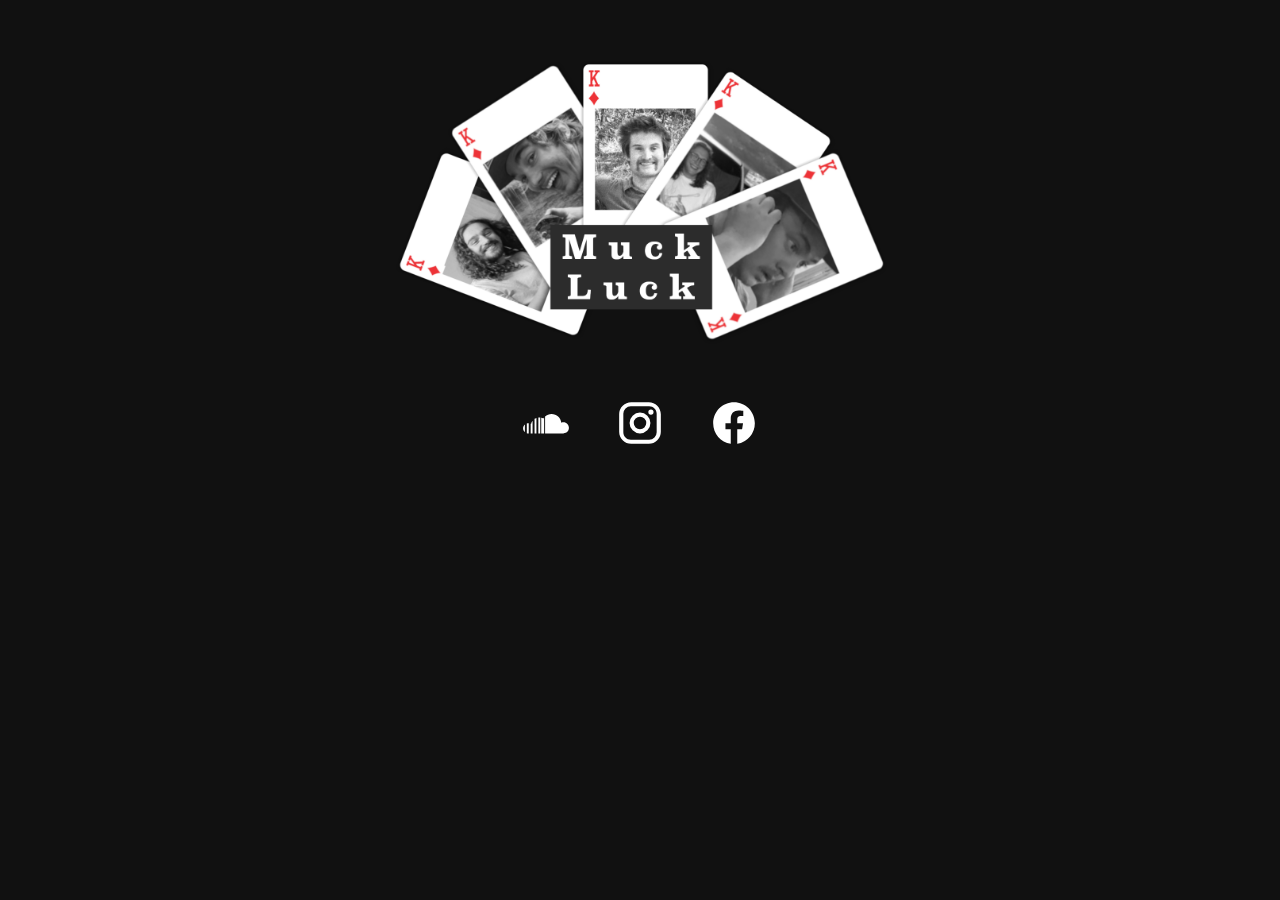
<file: index.html>
<!doctype html>
<html lang="en">
  <head>
    <meta charset="utf-8">
    <meta name="viewport" content="width=device-width, initial-scale=1">
    <title>Muck Luck</title>
    <link rel="stylesheet" href="styles.css">
  </head>
  <body>
    <div>
      <img src="img/muck-luck.png" class="logo">
    </div>
    <div class="socials">
      <a href="https://soundcloud.com/muck-luck"><img src="img/soundcloud.svg"></a>
      <a href="https://instagram.com/mck_luck"><img src="img/instagram.svg"></a>
      <a href="https://facebook.com/mckluck"><img src="img/facebook.svg"></a>
    </div>
  </body>
</html>
</file>
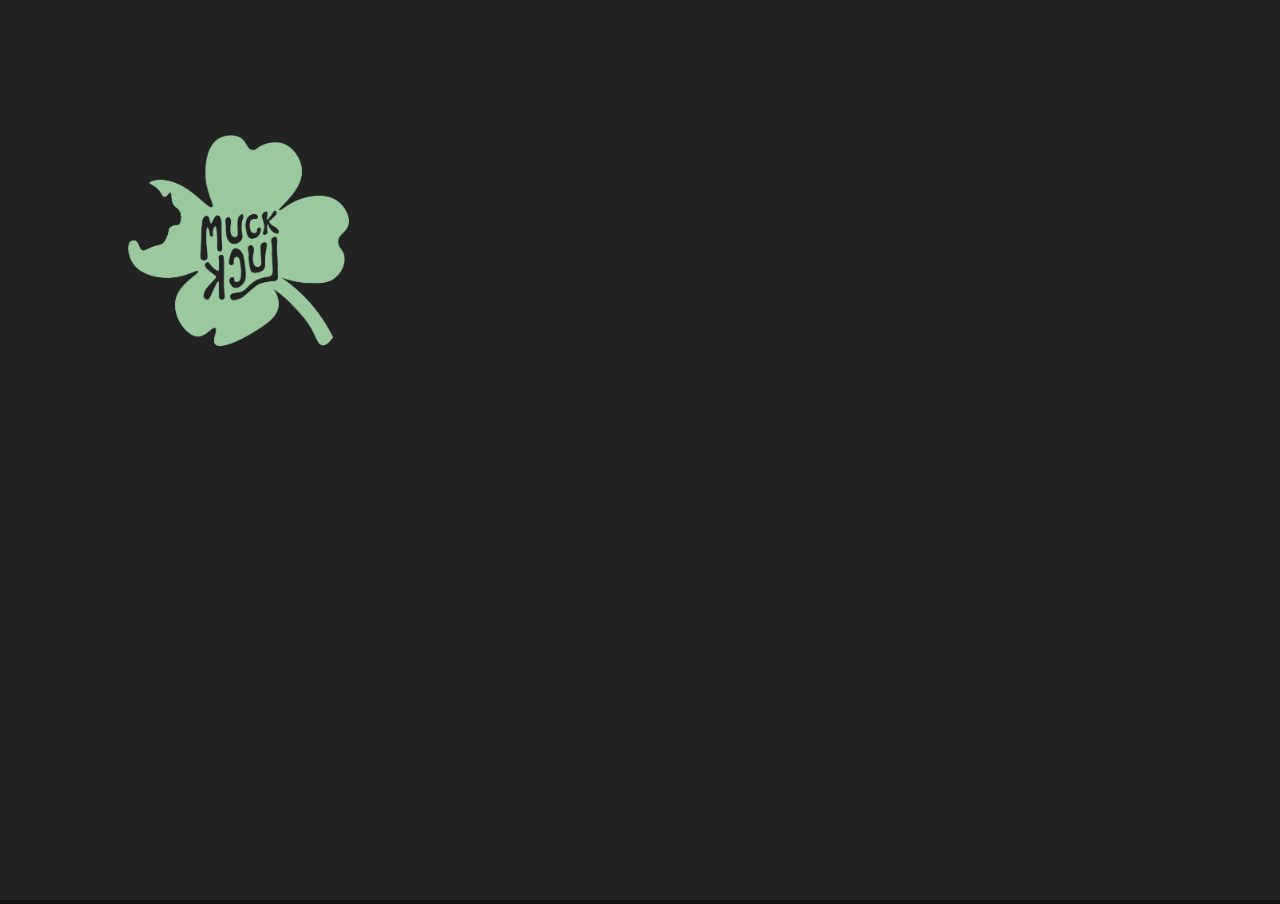
<file: visuals.html>
<!doctype html>
<html lang="en">
  <head>
    <meta charset="utf-8">
    <meta name="viewport" content="width=device-width, initial-scale=1">
    <title>Muck Luck</title>
    <link rel="stylesheet" href="styles.css">
  </head>
  <body class="no-margin">
    <canvas></canvas>
  </body>

  <script src="visuals.js"></script>
</html>
</file>
<file: styles.css>
html {
    background-color: #111;
}

body {
    text-align: center;
}

.logo {
    margin-top: 50px;
    width: 500px;
    max-width: 90%;
}

.socials {
    margin-top: 30px;
}

.socials img {
    margin: 20px;
    width: 50px;
    height: 50px;
    text-decoration: none;
    color: #111;
}

.no-margin {
    margin: 0;
    width: 100vw;
    height: 100vh;
    overflow: hidden;
}

.visuals-canvas {
}
</file>
